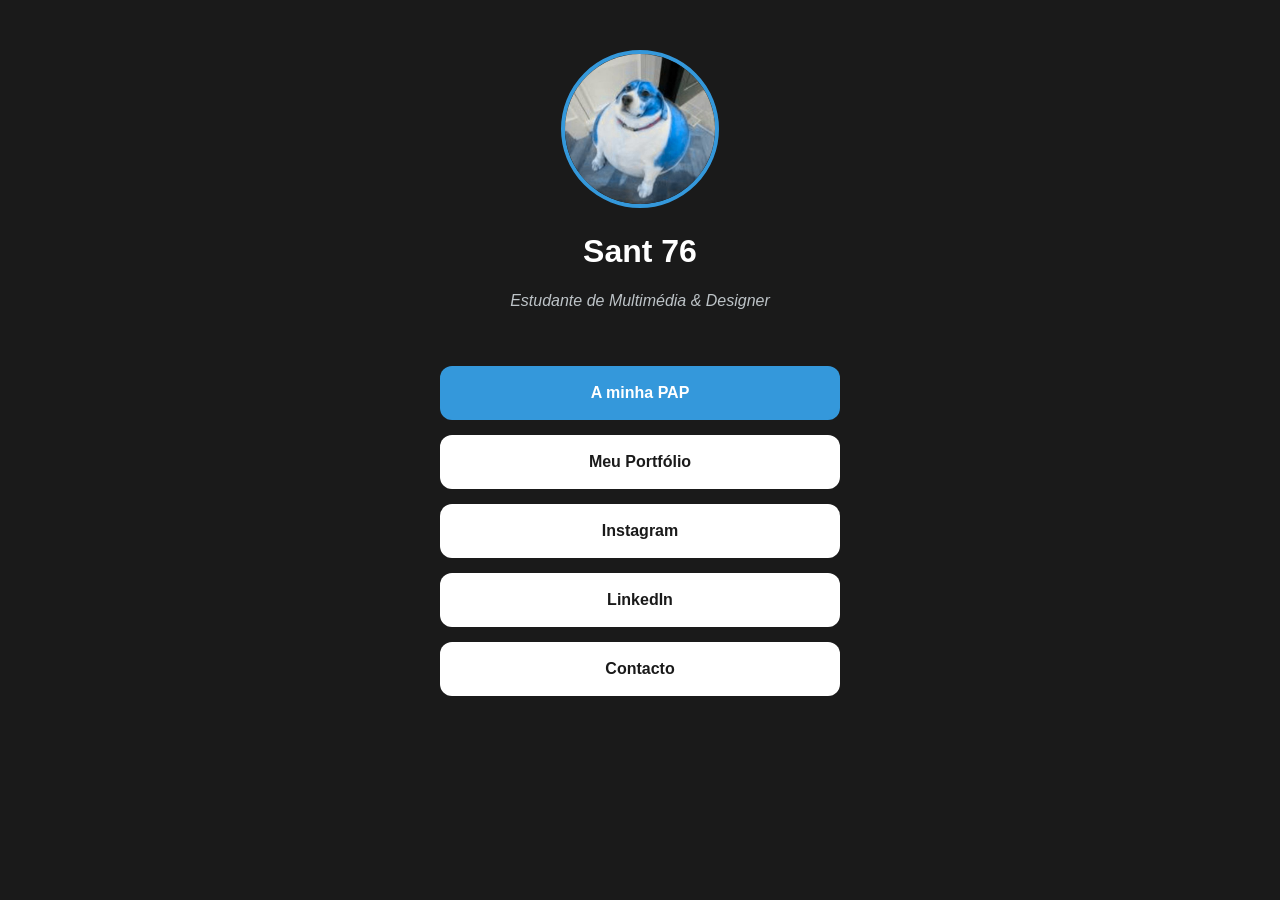
<file: index.html>
<!DOCTYPE html>
<html lang="pt">
<head>
    <meta charset="UTF-8">
    <meta name="viewport" content="width=device-width, initial-scale=1.0">
    <title>My Creative Hub</title>

    <link rel="stylesheet" href="style.css">
    
    <link rel="manifest" href="manifest.json">
    
    <meta name="theme-color" content="#1a1a1a">
</head>
<body>

    <header>
        <img src="assets/images/perfil.jpg" alt="Foto de Perfil" class="avatar">
        <h1>Sant 76</h1>
        <p class="bio">Estudante de Multimédia & Designer</p>
    </header>

    <main class="links-container">
        <a href="PAP.html" class="btn btn-pap">A minha PAP</a>
        <a href="https://www.behance.net/Tnas767" target="_blank" class="btn">Meu Portfólio</a>
        <a href="https://www.instagram.com/snt67.photos/" target="_blank" class="btn">Instagram</a>
        <a href="https://linkedin.com" target="_blank" class="btn">LinkedIn</a>
        <a href="mailto:a31779@aecister.pt" class="btn">Contacto</a>
    </main>

    <script>
        if ('serviceWorker' in navigator) {
            navigator.serviceWorker.register('sw.js')
            .then(() => console.log("App pronta para uso!"));
        }
    </script>
</body>
</html>
</file>
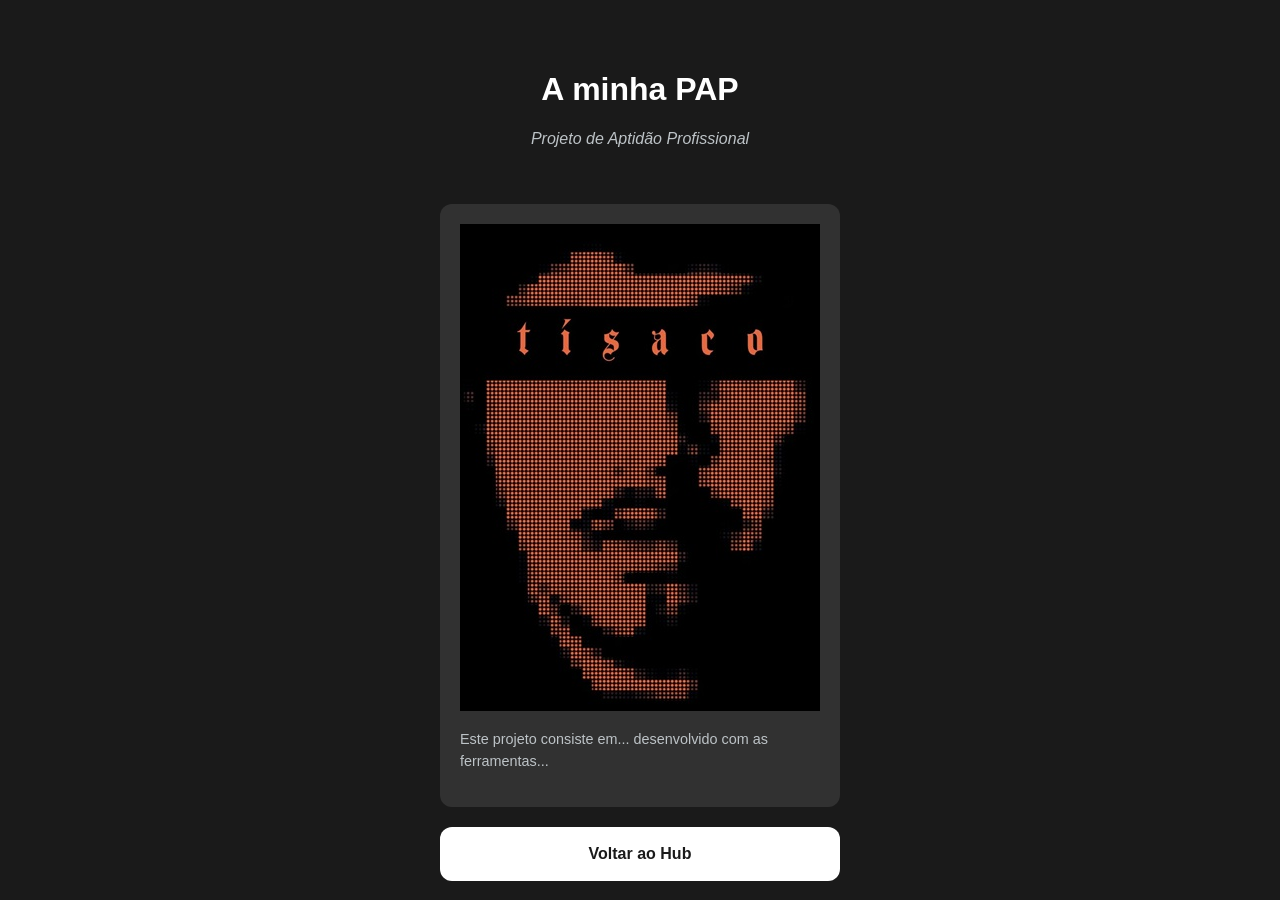
<file: PAP.html>
<!DOCTYPE html>
<html lang="pt">
<head>
<meta charset="UTF-8">
<meta name="viewport" content="width=device-width, initial-scale=1.0">
<title>A minha PAP - My Creative Hub</title>
<link rel="stylesheet" href="style.css">
<link rel="manifest" href="manifest.json">
  </head>
<body>
<header>
<h1>A minha PAP</h1>
<p class="bio">Projeto de Aptidão Profissional</p>
</header>
<main class="links-container">
<div class="pap-content">
<img src="assets/images/pap-preview.jpg" alt="Preview da PAP" class="papimage">
<p class="pap-text">
Este projeto consiste em... desenvolvido com as ferramentas...
</p>
</div>
<a href="index.html" class="btn">Voltar ao Hub</a>
</main>
</body>
</html>
</file>
<file: style.css>
/* Configurações gerais da página */
body {
    margin: 0;
    padding: 0;
    background-color: #1a1a1a; /* Cor de fundo escura (moderna) */
    color: white;
    font-family: 'Segoe UI', Tahoma, Geneva, Verdana, sans-serif;
    display: flex;
    flex-direction: column; /* Alinha elementos um por baixo do outro */
    align-items: center;    /* Centra horizontalmente */
    min-height: 100vh;
}

header {
    margin-top: 50px;
    text-align: center;
}

/* Transforma a foto quadrada em redonda */
.avatar {
    width: 150px;
    height: 150px;
    border-radius: 50%; /* O segredo do círculo */
    border: 4px solid #3498db; /* Moldura azul à volta da foto */
    object-fit: cover; /* Garante que a foto não fica esticada */
}

.bio {
    color: #bdc3c7;
    font-style: italic;
}

/* Contentor dos botões */
.links-container {
    width: 90%;
    max-width: 400px;
    margin-top: 40px;
}

/* Estilo dos botões (links) */
.btn {
    display: block;
    background-color: white;
    color: #1a1a1a;
    text-decoration: none; /* Remove o sublinhado */
    padding: 18px;
    margin-bottom: 15px;
    border-radius: 12px;   /* Cantos suaves */
    text-align: center;
    font-weight: bold;
    transition: 0.3s;      /* Suaviza a animação de toque */
}

/* Cor de destaque para o botão da PAP */
.btn-pap {
background-color: #3498db; 
color: white !important;
}
/* Estilo para o conteúdo descritivo */
.pap-content {
background: rgba(255, 255, 255, 0.1);
padding: 20px;
border-radius: 12px;
margin-bottom: 20px;
text-align: left;
}

.pap-text {
font-size: 0.9em;
line-height: 1.5;
color: #bdc3c7;
}

.pap-preview.jpg{

    width: 360px;
    height: 450px;
    
}

/* Efeito quando o rato passa por cima (ou o dedo toca) */
.btn:hover {
    background-color: #3498db;
    color: white;
    transform: translateY(-3px); /* Pequeno salto para cima */
}
</file>
